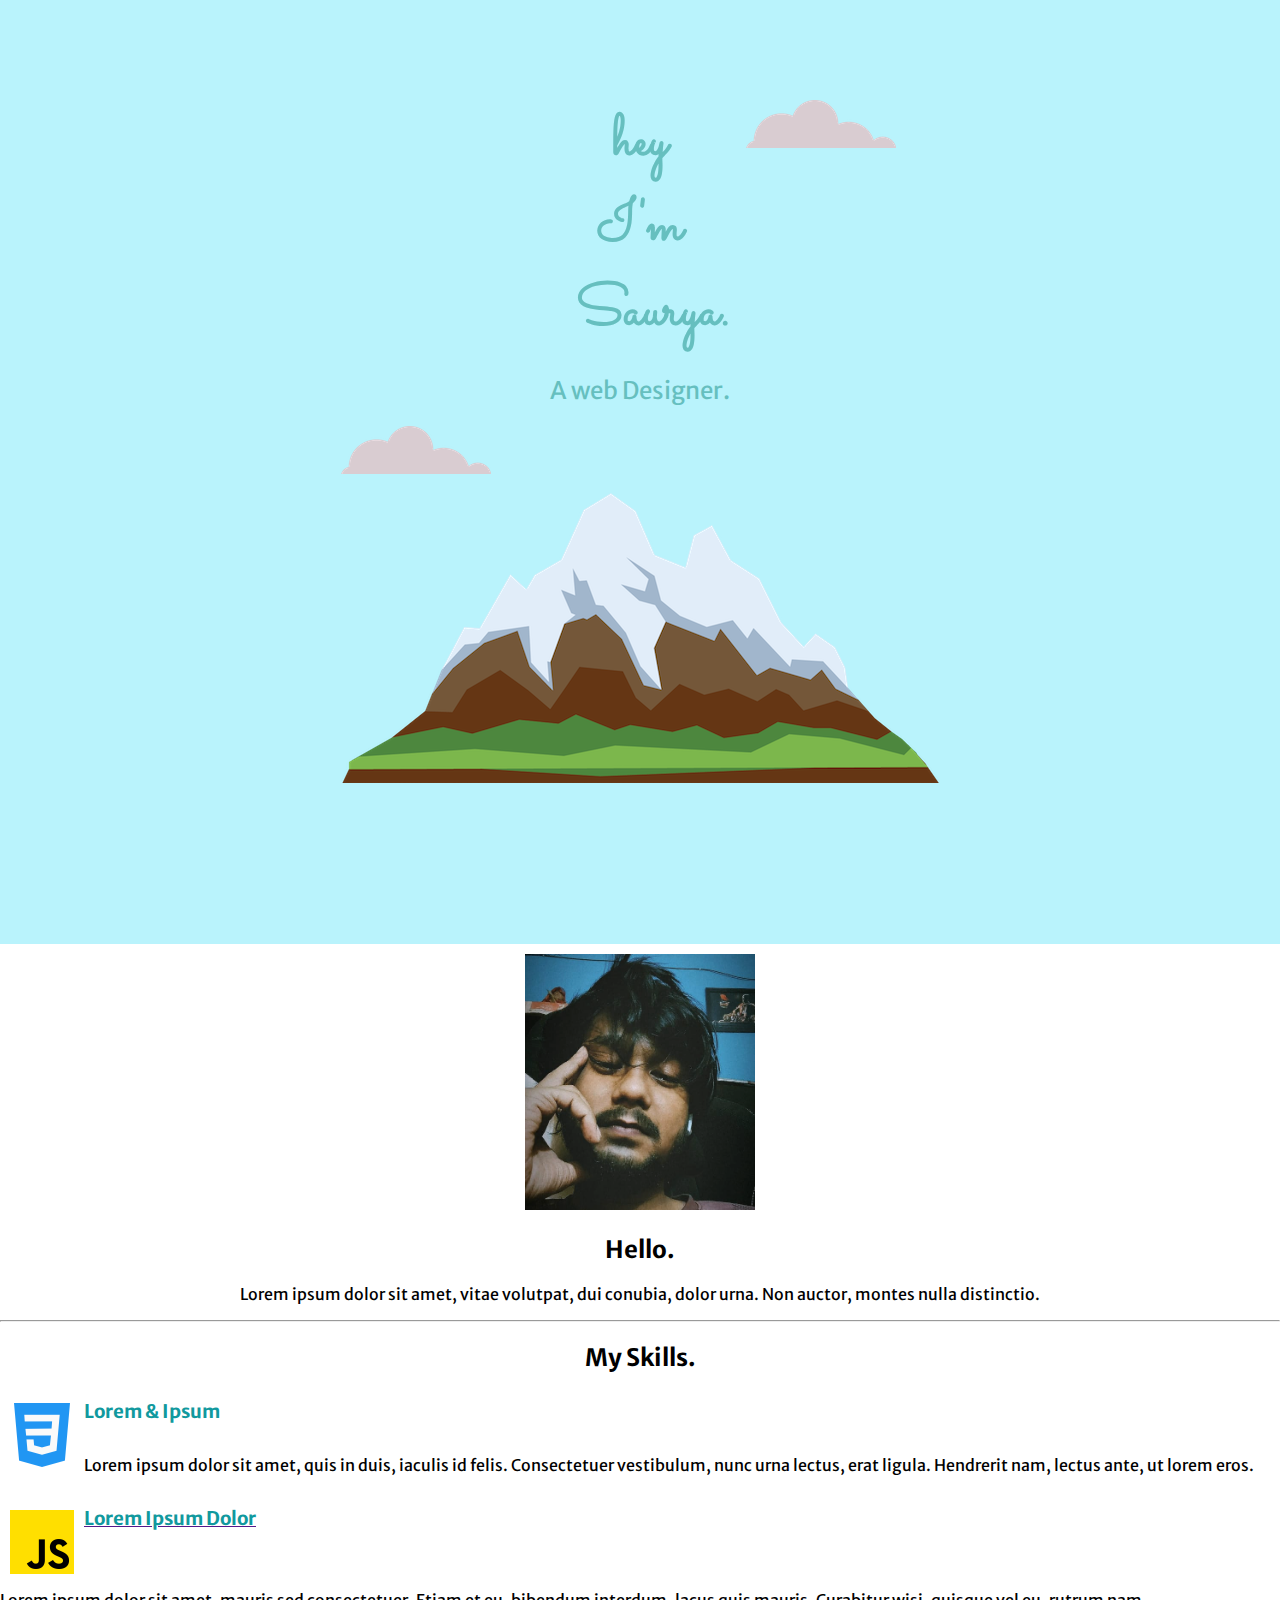
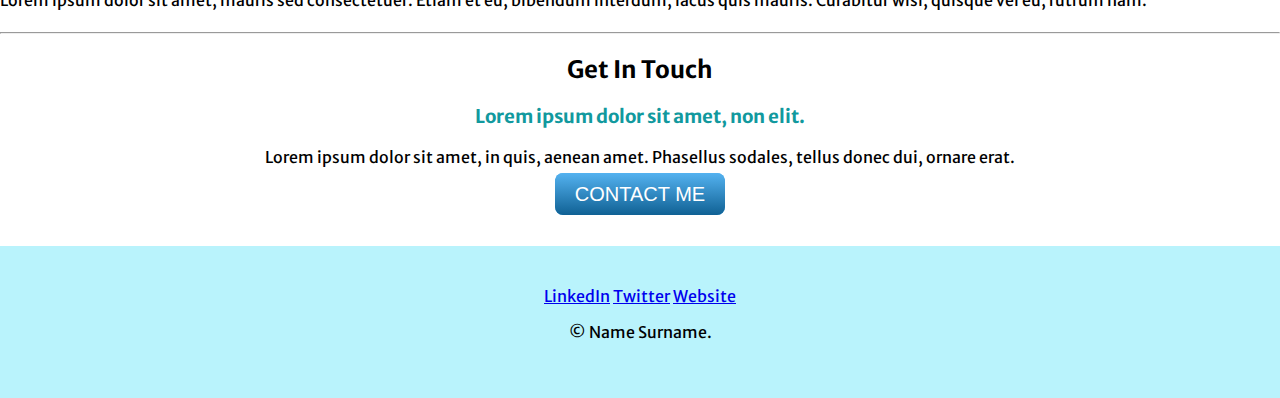
<file: CSS-my-site/index.html>
<!DOCTYPE html>
<html lang="en">
<head>
    <meta charset="UTF-8">

    <title>sauryanoob</title>
    <link rel="stylesheet" href="css/styles.css">
    <link rel="icon" href="favicon.ico">
    <link rel="preconnect" href="https://fonts.googleapis.com">
    <link rel="preconnect" href="https://fonts.googleapis.com">
<link rel="preconnect" href="https://fonts.gstatic.com" crossorigin>
<link href="https://fonts.googleapis.com/css2?family=Merriweather+Sans&family=Montserrat&family=Sacramento&display=swap" rel="stylesheet">
</head>
<body>
    <div class="top">
        <img src="css/images/cloud.png" class="top_cloud" alt="cloud_img">  
       <h1 class="h1">hey I'm Saurya.</h1>
        <h2 class="h2">A <span>web</span> Designer.</h2>
            <img class="bottom_cloud" src="css/images/cloud.png" alt="cloud_img">  
            <img src="css/images/mountain.png" alt="mountain_img">  
    </div>
    <div class="middle-container">
        <div class="profile">
          <img class="pro-img" src="WhatsApp Image 2023-02-16 at 2.31.57 AM.png" alt="saurya-image">
          <h2>Hello.</h2>
          <p>Lorem ipsum dolor sit amet, vitae volutpat, dui conubia, dolor urna. Non auctor, montes nulla distinctio.</p>
        </div>
        <hr>
        <div class="skills">
          <h2>My Skills.</h2>
          <div class="skill-row">
            <img class="skill-img" src="css.png" alt="css-3">
            <h3>Lorem & Ipsum</h3>
            <p>Lorem ipsum dolor sit amet, quis in duis, iaculis id felis. Consectetuer vestibulum, nunc urna lectus, erat ligula. Hendrerit nam, lectus ante, ut lorem eros.</p>
          </div>
          <div class="skill-row">
            <img class="js-img" src="js.png" alt="JS-img">
            <a href="" class="h3" ><h3>Lorem Ipsum Dolor</h3></a>
           <p class="line">Lorem ipsum dolor sit amet, mauris sed consectetuer. Etiam et eu, bibendum interdum, lacus quis mauris. Curabitur wisi, quisque vel eu, rutrum nam.</p>
          </div>
        </div>
        <hr>
        <div class="contact-me">
          <h2>Get In Touch</h2>
          <h3>Lorem ipsum dolor sit amet, non elit.</h3>
          <p>Lorem ipsum dolor sit amet, in quis, aenean amet. Phasellus sodales, tellus donec dui, ornare erat.</p>
          <a class="btn" href="mailto:name@email.com">CONTACT ME</a>
        </div>
      </div>
      
      
      <div class="bottom-container">
        <a class="footer-link" href="https://www.linkedin.com/">LinkedIn</a>
        <a class="footer-link" href="https://twitter.com/">Twitter</a>
        <a class="footer-link" href="https://www.appbrewery.co/">Website</a>
        <p>© Name Surname.</p>
      </div>
      
   
   
</body>
</html>
</file>
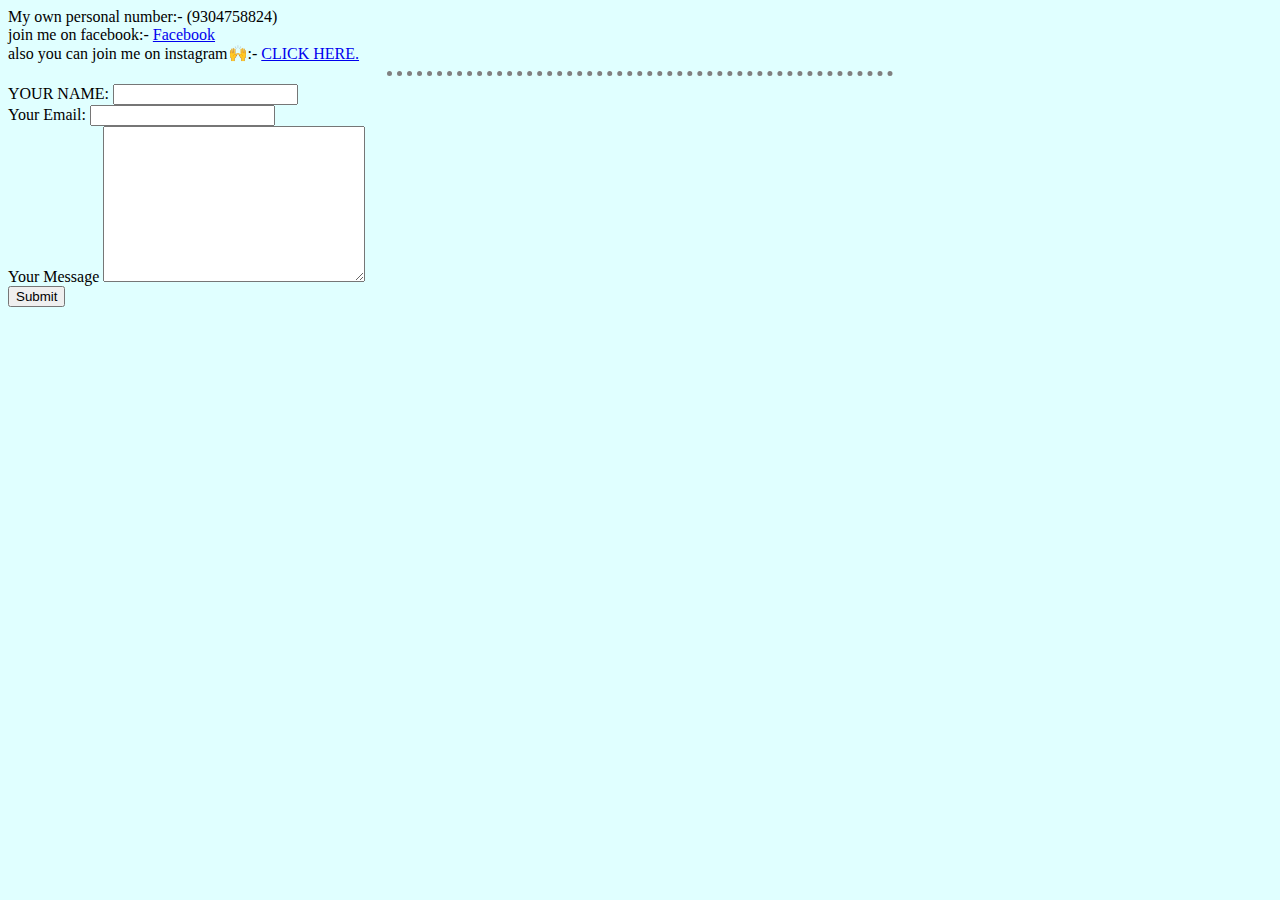
<file: contact.html>
<!DOCTYPE html>
<html lang="en">
<head>
    <meta charset="UTF-8">
    <meta http-equiv="X-UA-Compatible" content="IE=edge">
    <meta name="viewport" content="width=device-width, initial-scale=1.0">
    <title>Contact informations</title>
    <link rel="stylesheet" href="css/styles.css">

</head>
<body>
My own personal number:- (9304758824)
<br>
 join me on facebook:-   <a href="https://www.facebook.com/saurya.chouhan.1">Facebook</a>
 <br>
 also you can join me on instagram🙌:- <a href="https://www.instagram.com/saurya_chouhan/">CLICK HERE.</a>
 <hr>



 <form action="mailto:info@sauravsaurya400.com" method="post" enctype="text/plain">

  <label>YOUR NAME:</label>
  <INPUT type="text" name="name:" value=""><br>
  <label>Your Email:</label>
  <input type="email" name="Email" value=""><br>
  <label>Your Message</label>
  <textarea name="YourMessege" cols="30" rows="10"></textarea><br>
  <input type="submit">

</form>
</body>
</html>
</file>
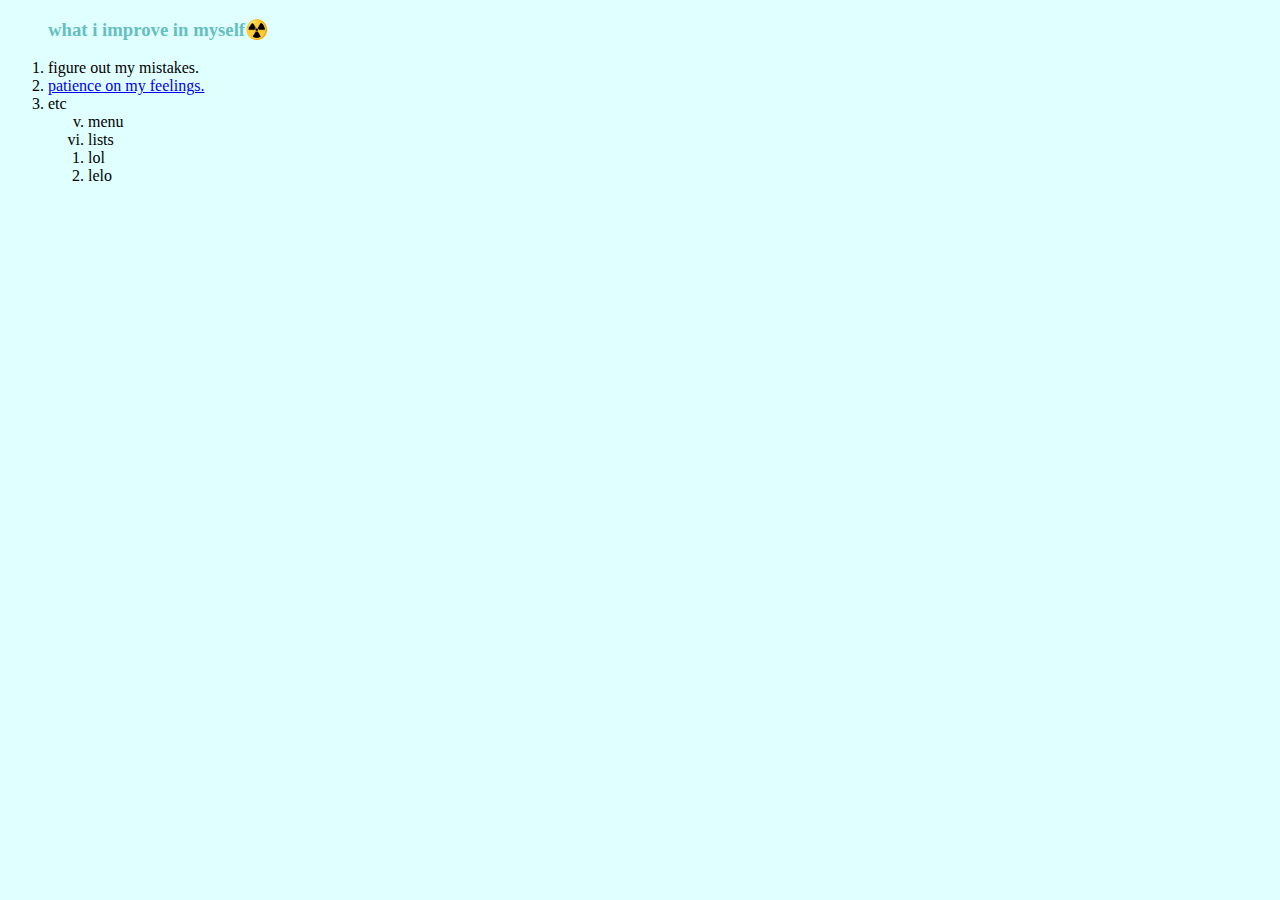
<file: imp.html>
<!DOCTYPE html>
<html lang="en">
<head>
    <meta charset="UTF-8">
    <title>improvee</title>
    <link rel="stylesheet" href="css/styles.css">
</head>
<body>
    <ol>
      <h3>what i improve in myself☢️</h3>
        <li>figure out my mistakes.</li>
        <li><a href="https://developer.mozilla.org/en-US/docs/Web/HTML/Element/img">patience on my feelings.</a></li>
        <li>etc</li>
        <ol type="i" start="5">
            
           <li>menu</li>
           <li>lists</li>
    
        </ol>
          <ol type="menu">
            <li>lol</li>
            <li>lelo</li>
             
          </ol>   
</body>
</html>
</file>
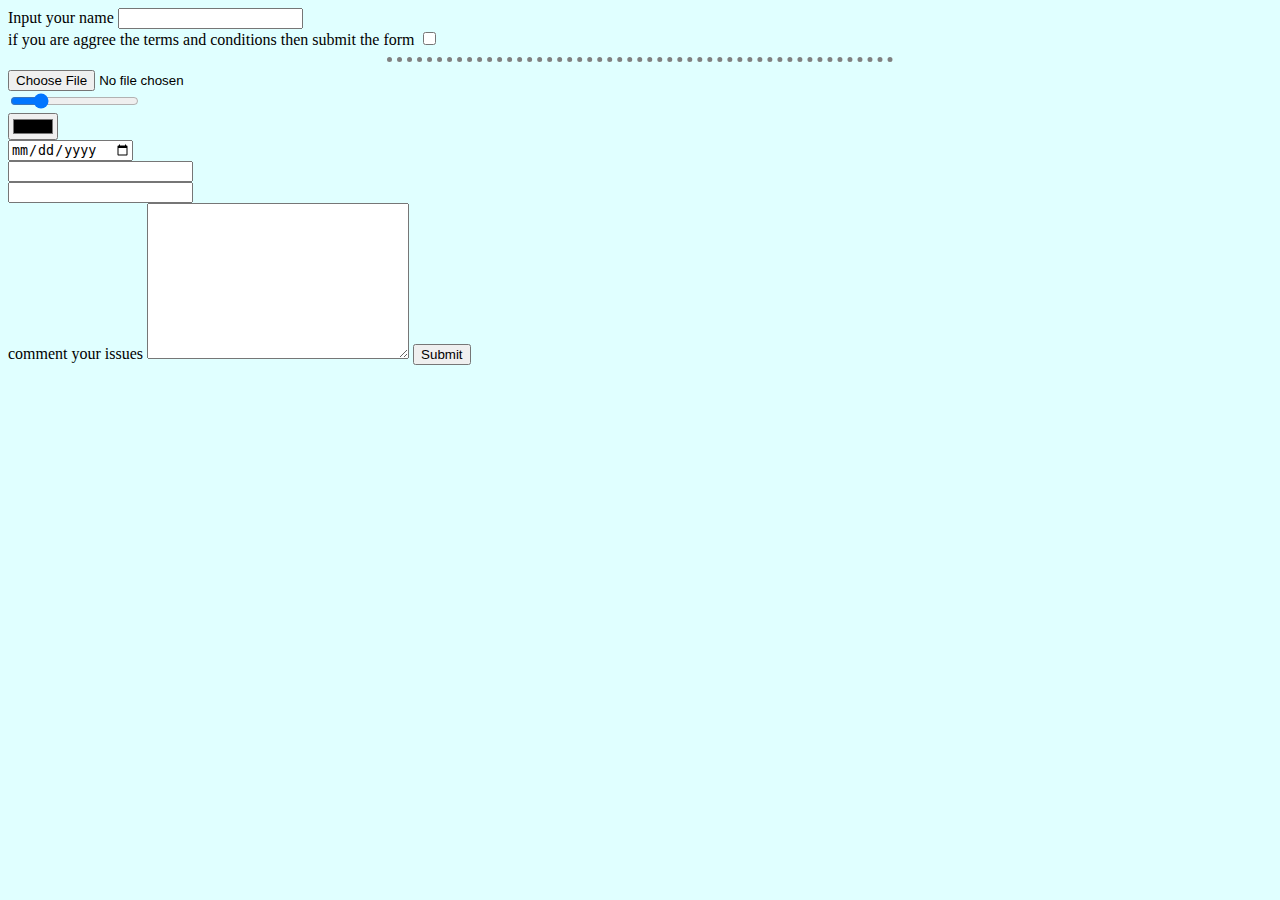
<file: INPUTS.HTML>
<!DOCTYPE html>
<html lang="en">
<head>
    <meta charset="UTF-8">
    <title>Document</title>
    <link rel="stylesheet" href="css/styles.css">
</head>
<body>
<form class="" action="mailto:info@sauravsaurya40@gmail.com" method="post">
    <label>Input your name</label>
    <input type="text" value="">
    <br>
    <label>if you are aggree the terms and conditions then submit the form</label>
    <input type="checkbox">
    <br>
    <hr>
    <input type="file">
    <br>
    <input type="range" value="20"><br>
    <input type="color"><br>
    <input type="date"><br>
    <input type="password">
    <br>
    <input type="email"><br>
    <label>comment your issues</label>
    <textarea name=""cols="30" rows="10"></textarea>
    <input type="submit">
</form>
</body>
</html>
</file>
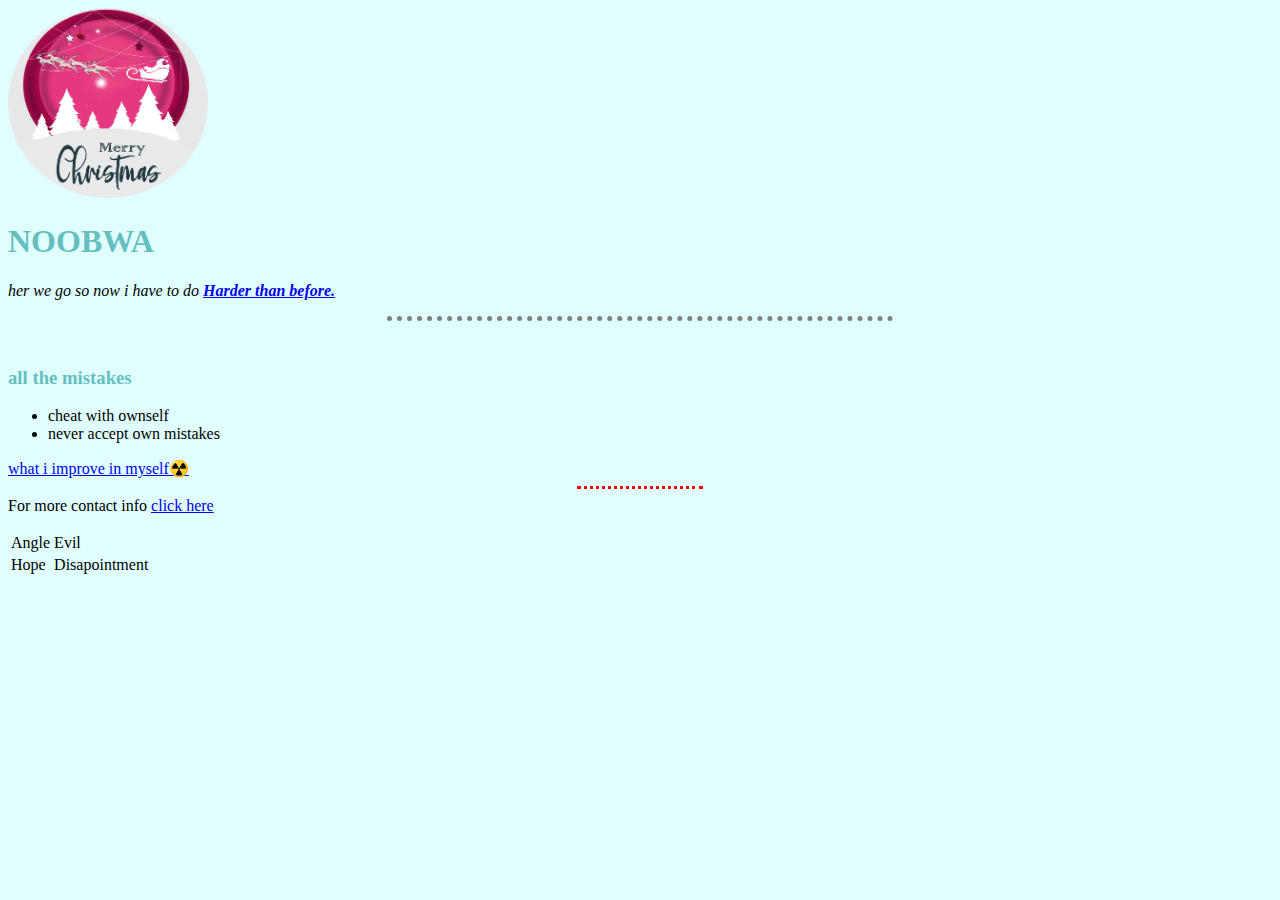
<file: sauryaa.html>
<!DOCTYPE html>
<html lang="en">
<head>
    <meta charset="UTF-8">
    <title>Document</title>
    <link rel="stylesheet" href="css/styles.css">
</head>
<body>
   <img src="not/crts.png" alt="saurya pic" width="500" height="500">
   <h1>NOOBWA</h1>
     <p><em>her we go so now i have to do <strong><a href="https://appbrewery.com/">Harder than before.</a></strong></em></p>
   <hr size="3">
   <br>
<h3>all the mistakes</h3>
<ul>
<li>cheat with ownself</li>
   <li>never accept own mistakes</li>
</ul>

 <a href="imp.html">what i improve in myself☢️</a>
 </ol>
 <br>
 <hr style="border-top: dotted red; width: 10%">
  For more contact info <a href="contact.html">click here</a>
  <p>

     <table>
        <tr>
           <td>Angle</td>
           <td>Evil</td>
           
         </tr>
         <tr>
            <td>Hope</td>
            <td>Disapointment</td>
            
            
         </tr>
               
      </table>
   </p>
   </body>
   </html>
</file>
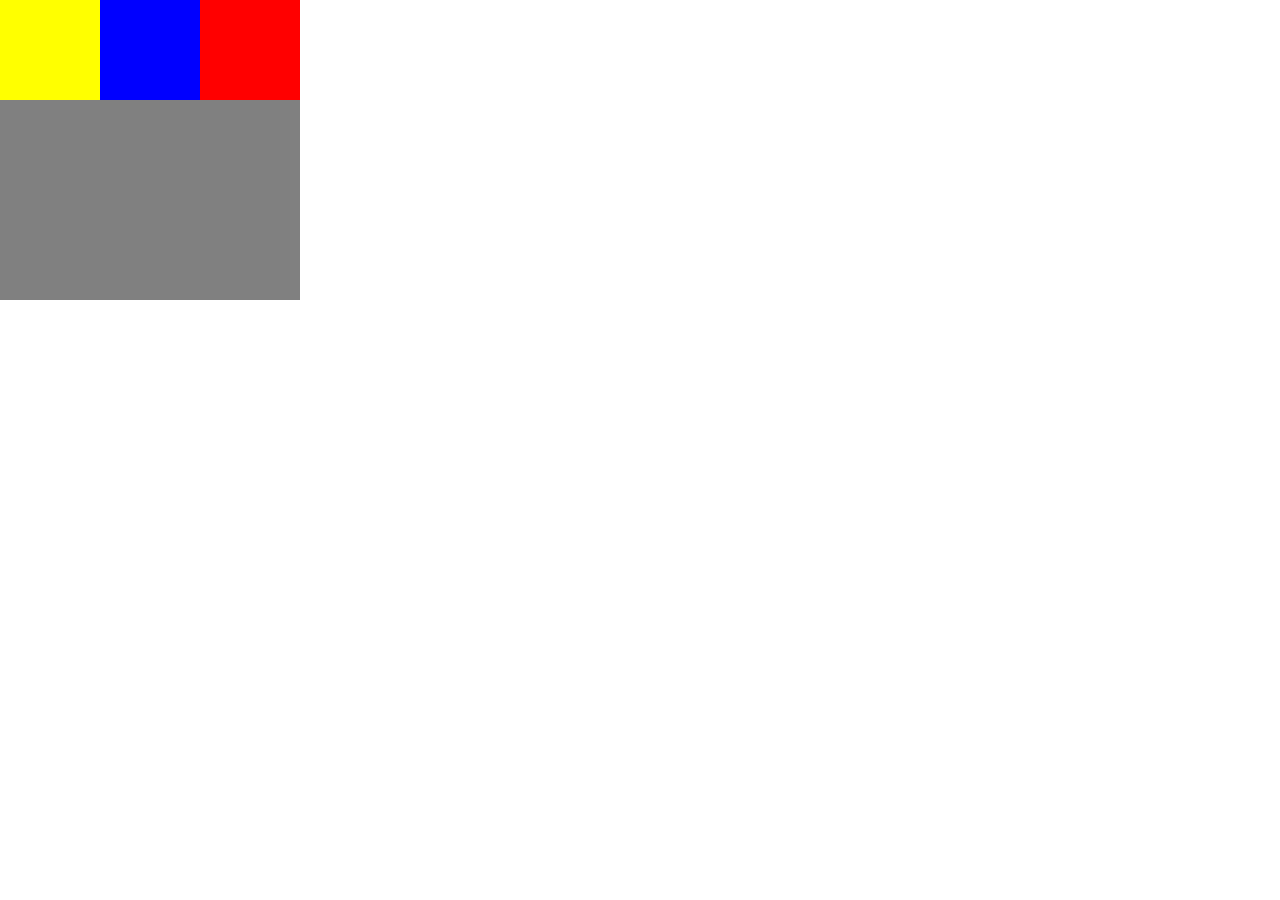
<file: POSITIONS/position.html>
<!DOCTYPE html>
<html lang="en">
<head>
    <meta charset="UTF-8">
    <meta http-equiv="X-UA-Compatible" content="IE=edge">
    <meta name="viewport" content="width=device-width, initial-scale=1.0">
    <title>POSITION</title>
    <link rel="stylesheet" href="style.css">
</head>
<body>
    <div class="container">
    <div class="RED">
    </div>
    
    <DIV class="blue"></DIV>
    <DIV class="yellow"></DIV>
</div>
</body>
</html>
</file>
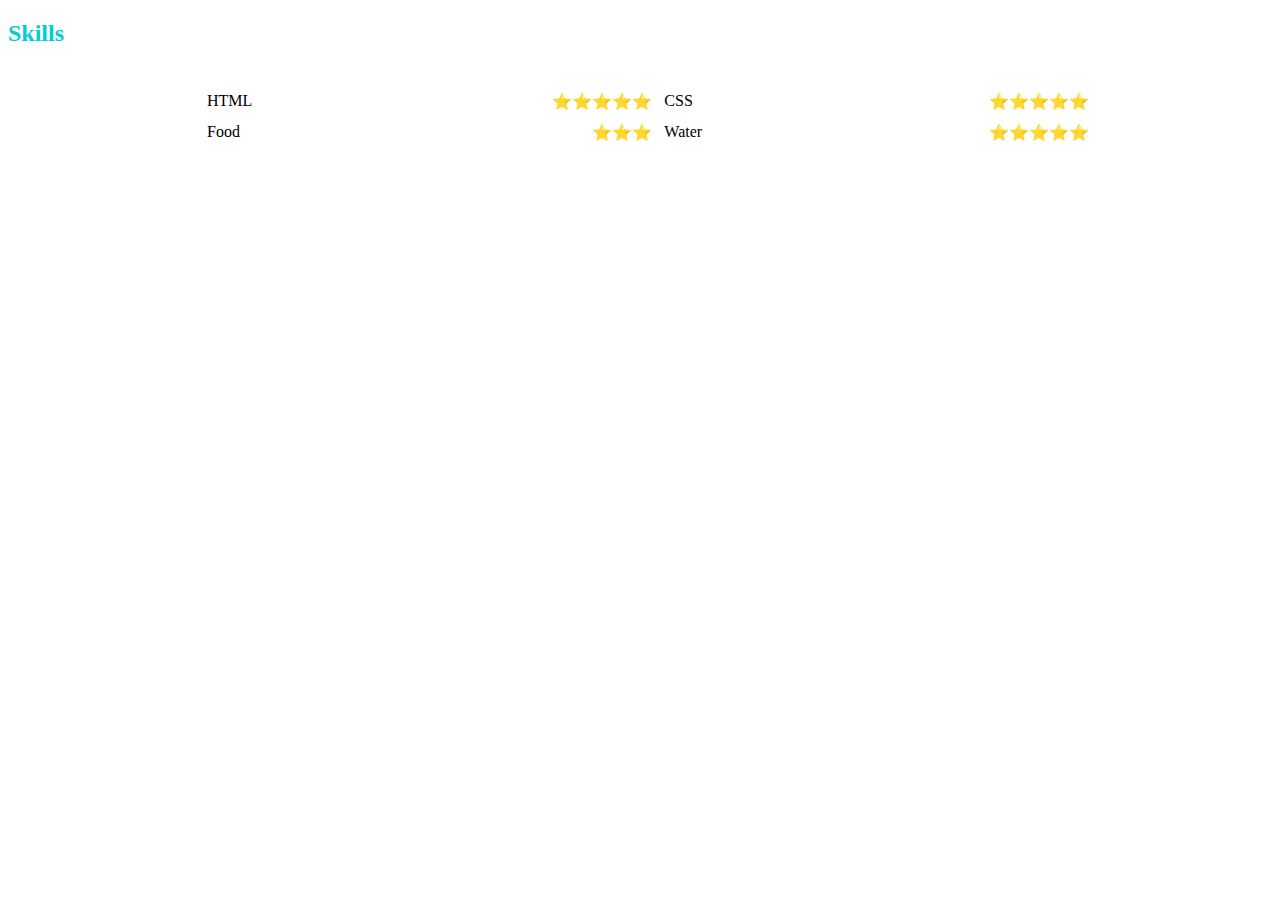
<file: table challege/tbale.html>
<!DOCTYPE html>
<html lang="en">
<head>
    <meta charset="UTF-8">
    <title>Document</title>
</head>
<body>
    <h2 style="color:darkturquoise;">Skills</h2>
    <br>
    <div style="display:flex; justify-content: center; width: 100vw;">
        <table style=" width: 70%;" cellpadding="5" > 
                <tr>
                    <td >HTML</td>
                    <td align="right">⭐⭐⭐⭐⭐</td>
                    <td>CSS</td>
                    <td align="right">⭐⭐⭐⭐⭐</td>
                </tr>
                <tr>
                    <td >Food</td>
                    <td align="right">⭐⭐⭐</td>
                    <td>Water</td>
                    <td align="right">⭐⭐⭐⭐⭐</td>
                </tr>
        </table>
    </div>

</body>
</html>
</file>
<file: CSS-my-site/css/styles.css>
/**.new{
    color: red;
    size: 100px;
    position: relative;
    top: 60px;
    
    
}**/
    
body{
    margin: 0;
    text-align: center;
    font-family: 'Merriweather Sans', sans-serif;
   }
    
h1{
 margin: 0;
 width: 10%;
 margin: 0 auto 0 auto;
  font-size: 3.625rem;                                    /***100%= 16px so that 90px=500 approx percent=1em**//**1em=16px**/
 font-family: 'Sacramento', cursive;
 color: #66BFBF;

}

.top{
   background-color: #B9F3FC;
   width: 100%;
   height: 844PX;
   position: relative;
   padding-top: 100px;
}


.middle-container{
   margin: 10px auto 40px;
   
}
 .bottom-container{
   background-color:#B9F3FC;
   padding: 40px 60px;
 }
 
 .bottom_cloud{
    position: absolute
 }
 .top_cloud{
    position: absolute;
    right: 30%;
    top: 20px;
    position: absolute;
    top: 100px;
 }
 .web{
    position: relative;
    top: 60px;
 }
 .h2{
color: #66BFBF;
font-weight:normal;
 }

 h3{
   color: #11999E;
 }
.skill-row{
   text-align: left;
   line-height: 2;
}
 .pro-img{
   width: 18%;
 }
 .skill-img{
   width: 5%;
   float: left;
   margin: 10px;
 }
.js-img{
   width: 5%;
   float: left;
   margin: 10px;
}
 .line{
   clear: left;
 }

 .btn {
   background: #54b2f0;
   background-image: -webkit-linear-gradient(top, #54b2f0, #106194);
   background-image: -moz-linear-gradient(top, #54b2f0, #106194);
   background-image: -ms-linear-gradient(top, #54b2f0, #106194);
   background-image: -o-linear-gradient(top, #54b2f0, #106194);
   background-image: linear-gradient(to bottom, #54b2f0, #106194);
   -webkit-border-radius: 8;
   -moz-border-radius: 8;
   border-radius: 8px;
   font-family: Arial;
   color: #ffffff;
   font-size: 20px;
   padding: 10px 20px 10px 20px;
   border: solid #1e89cc 0px;
   text-decoration: none;
   margin: 40px auto 60px;

 }
 
 .btn:hover {
   background: #8ecef5;
   background-image: -webkit-linear-gradient(top, #8ecef5, #70a7cc);
   background-image: -moz-linear-gradient(top, #8ecef5, #70a7cc);
   background-image: -ms-linear-gradient(top, #8ecef5, #70a7cc);
   background-image: -o-linear-gradient(top, #8ecef5, #70a7cc);
   background-image: linear-gradient(to bottom, #8ecef5, #70a7cc);
   text-decoration: none;
 }
 a:hover{
   color: aliceblue;
 }
</file>
<file: css/styles.css>
body{
    background-color: #e0ffff; 
     }
     hr{

      background-color:none;
      border-style: none;
      border-top: dotted;
      border-color: gray;
        width: 40%;
        border-width: 5px;
       }
       h1{

        color: #66bfbf;
    }
    h3{
        color: #66bfbf;
    
    }
    h2{
        color: #66bfbf;
    }
    img{
        height: 190px;
        width: 200px;
    }
</file>
<file: POSITIONS/style.css>
.yellow{
    background-color: yellow;
        height: 100PX;
        width: 100px;
        position: absolute;
        left: 0;
        
    
    
    }
.blue{
    background-color: blue;
    height: 100px;
    width: 100px;
    position:absolute;
    right: 100px;


}

.RED{

    background-color: RED;
    height: 100PX;
    width: 100px;
    position: absolute;
    right: 0;

}
body{
    margin: 0;
}
.container{
    position: relative;
    height: 300px;
    width: 300px;
    background-color: grey;
}
</file>
